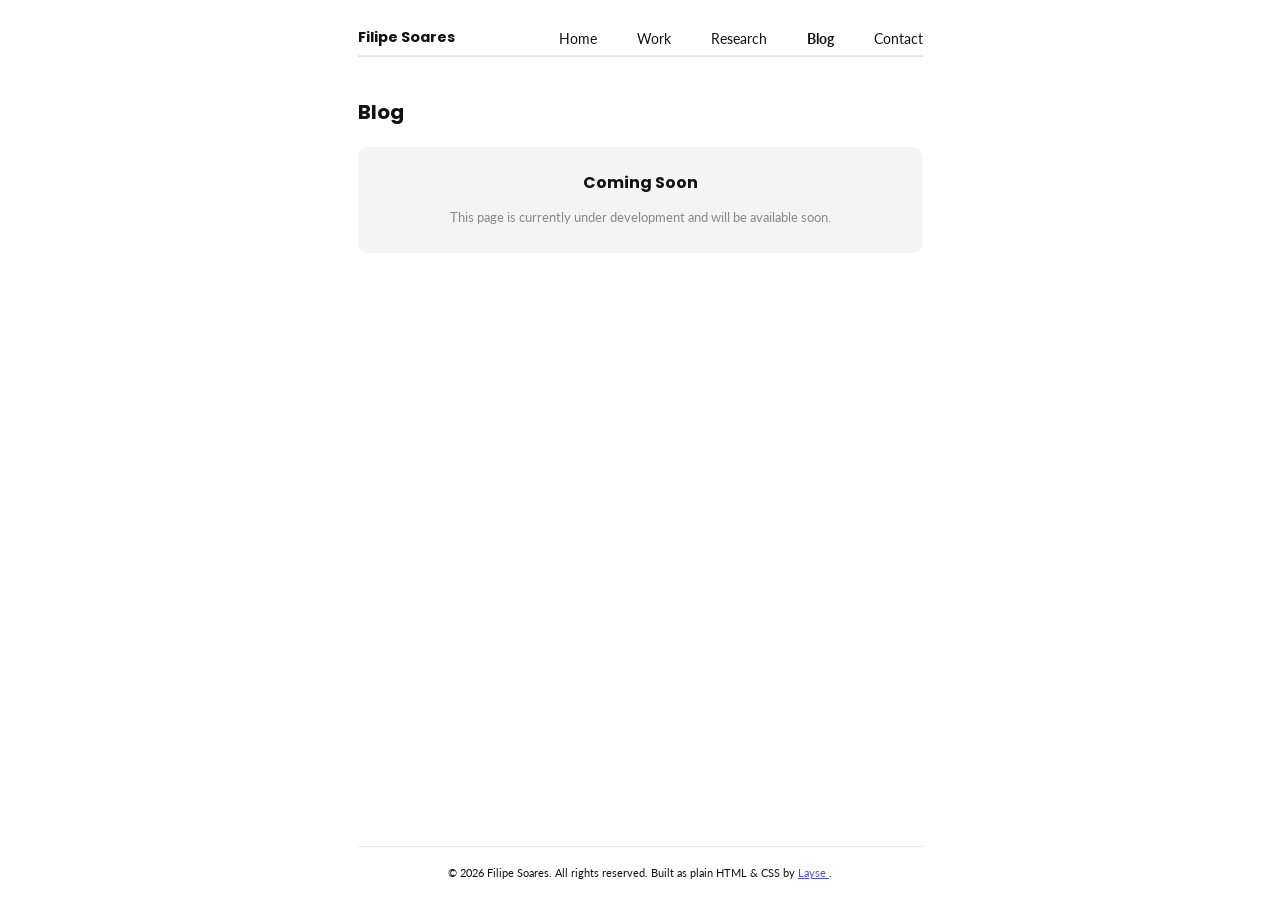
<file: blog.html>
<!DOCTYPE html>
    <html lang="en">
        <head>
            <meta charset="UTF-8">
            <meta name="viewport" content="width=device-width, initial-scale=1.0">
            <title>Filipe Soares - Contact</title>
            <link rel="stylesheet" href="styles.css">
            <link rel="preconnect" href="https://fonts.googleapis.com">
            <link rel="preconnect" href="https://fonts.gstatic.com" crossorigin>
            <link href="https://fonts.googleapis.com/css2?family=Lato:wght@400;700&family=Poppins:wght@700&display=swap" rel="stylesheet">
        </head>

        <body>

            <div class="container">

                    <header>

                        <nav class="navbar">

                            <div class="logo">Filipe Soares</div>

                            <ul class="menu">
                                <li><a href="index.html">Home</a></li>
                                <li><a href="work.html">Work</a></li>
                                <li><a href="research.html">Research</a></li>
                                <li><a href="blog.html" class="nav-active-page">Blog</a></li>
                                <li><a href="contact.html">Contact</a></li>
                            </ul>
                        </nav>
                    </header>
                    
                    <main>

                        <main>

                        <section class="coming-soon">

                            <h2 class="section-title">Blog</h2>

                            <div class="coming-soon-card">

                                <h3>Coming Soon</h3>

                                <p>
                                    This page is currently under development and will be
                                    available soon.
                                </p>

                            </div>

                        </section>

                    </main>
                        
                    </main>
                        <footer class="footer">

                            <p>
                                © 2026 Filipe Soares. All rights reserved. Built as plain HTML &amp; CSS by
                                <a href="https://layse.dev" target="_blank" rel="noopener noreferrer">
                                    Layse
                                </a>.
                            </p>

                        </footer>
    </body>
</html>
</file>
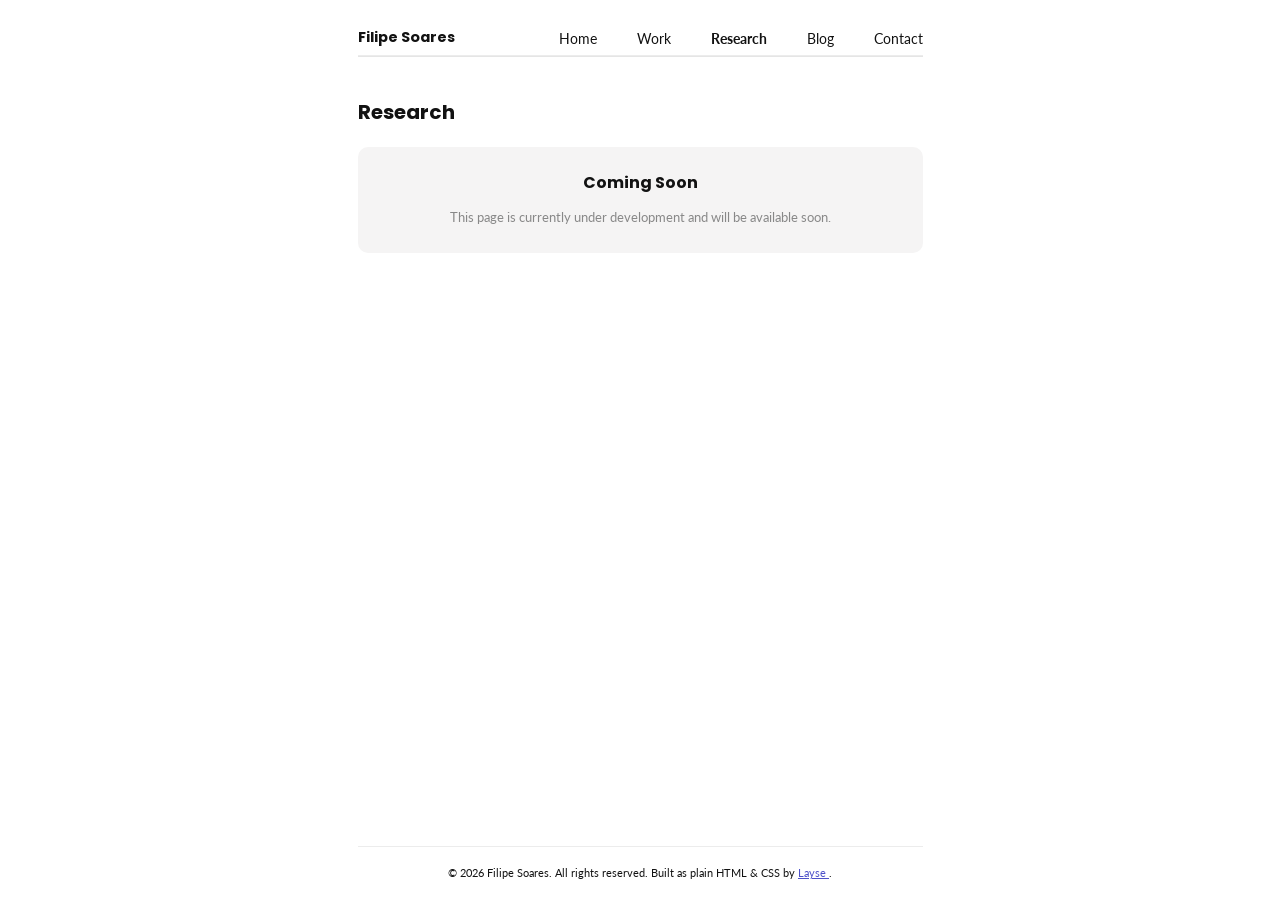
<file: research.html>
<!DOCTYPE html>
    <html lang="en">
        <head>
            <meta charset="UTF-8">
            <meta name="viewport" content="width=device-width, initial-scale=1.0">
            <title>Filipe Soares - Contact</title>
            <link rel="stylesheet" href="styles.css">
            <link rel="preconnect" href="https://fonts.googleapis.com">
            <link rel="preconnect" href="https://fonts.gstatic.com" crossorigin>
            <link href="https://fonts.googleapis.com/css2?family=Lato:wght@400;700&family=Poppins:wght@700&display=swap" rel="stylesheet">
        </head>

        <body>

            <div class="container">

                    <header>

                        <nav class="navbar">

                            <div class="logo">Filipe Soares</div>

                            <ul class="menu">
                                <li><a href="index.html">Home</a></li>
                                <li><a href="work.html">Work</a></li>
                                <li><a href="research.html" class="nav-active-page">Research</a></li>
                                <li><a href="blog.html">Blog</a></li>
                                <li><a href="contact.html">Contact</a></li>
                            </ul>
                        </nav>
                    </header>
                    
                    <main>

                        <main>

                        <section class="coming-soon">

                            <h2 class="section-title">Research</h2>

                            <div class="coming-soon-card">

                                <h3>Coming Soon</h3>

                                <p>
                                    This page is currently under development and will be
                                    available soon.
                                </p>

                            </div>

                        </section>

                    </main>
                        
                    </main>
                        <footer class="footer">

                            <p>
                                © 2026 Filipe Soares. All rights reserved. Built as plain HTML &amp; CSS by
                                <a href="https://layse.dev" target="_blank" rel="noopener noreferrer">
                                    Layse
                                </a>.
                            </p>

                        </footer>
    </body>
</html>
</file>
<file: styles.css>
/* ========================== CSS RESET ========================== */

*,
*::before,
*::after {
    margin: 0;
    padding: 0;
    box-sizing: border-box;
}

html {
    font-size: 16px;
    scroll-behavior: smooth;
}

body {
    min-height: 500px;
    line-height: 1.5;
    font-family: Arial, Helvetica, sans-serif;
    -webkit-font-smoothing: antialiased;
    display: flex;
    justify-content: center;
    min-width: 330px;

}

img,
picture,
video,
canvas,
svg {
    display: block;
    max-width: 100%;
}

input,
button,
textarea,
select {
    font: inherit;
}

button {
    cursor: pointer;
    border: none;
    background: none;
}

a {
    text-decoration: none;
    color: var(--color-blue);

}

ul,
ol {
    list-style: none;
}

table {
    border-collapse: collapse;
    border-spacing: 0;
}

/* -------------------- Root -------------------- */

:root {

--color-white: #FAFAFA;
--color-black: #121212; 
--color-blue: #4D51C9;
--color-dark-gray: #C4C4C4;
--color-gray: #888888;
--color-light-gray: #F5F4F4;

/* Fonts */
--font-heading: "Poppins", sans-serif;
--font-body: "Lato", sans-serif;

}

/* -------------------- Main Container / General  -------------------- */

main {
    flex: 1;
}

.container {
    width: 100%;
    max-width: 625px;
    margin: 0 auto;
    padding: 0 30px;
    display: flex;
    flex-direction: column;
    min-height: 100vh;
}

.section-title {
    font-family: var(--font-heading);
    font-size: 1.25rem;
    font-weight: 700;
    color: var(--color-black);
    margin-top: 40px;
    margin-bottom: 20px;
}

/* -------------------- Header -------------------- */
header {
    width: 100%;
    border-bottom: 1px solid #e5e5e5;
}

/* -------------------- Navbar -------------------- */
.navbar {
    display: flex;
    justify-content: space-between;
    align-items: center;
    padding: 16px 0 5px 0;
    border-bottom: 1px solid #ECECEC;
    margin-top: 10px;

}

.logo {
    font-size: 0.9rem;
    font-weight: bold;
    color: var(--color-black);
    font-family: var(--font-heading);

}

.menu {
    display: flex;
    gap: 40px;
    font-family: var(--font-body);

}

.menu a {
    color: var(--color-black);
    font-size: 0.9rem;
    font-weight: 400;
    transition: opacity .3s ease;
}

.menu a.nav-active-page {
    font-weight: 700;
}

/* -------------------- Hero -------------------- */

.hero {
    display: flex;
    justify-content: space-between;
    align-items: center;
    margin-top: 40px;
}

.hero-content {
    width: 60%;

}

.hero-image {
    width: 30%;
    display: flex;
    justify-content: flex-end;
}

.hero-image img {
    width: 100%;
    max-width: 220px;
    display: block;
    border-radius: 10px;

}

.hero-image picture {
    display: block;
    width: 100%;
}

/* Title */

.hero h1 {
    font-family: var(--font-heading);
    font-size: 1.563rem;
    font-weight: 700;
    color: var(--color-black);
    margin-bottom: 5px;
}

.hero h2 {
    font-family: var(--font-body);
    font-size: 0.8rem;
    font-weight: var(--body-weight);
    color: var(--color-gray);
    margin-bottom: 16px;
}

.hero p {
    font-family: var(--font-body);
    font-size: 0.875rem;
    font-weight: var(--body-weight);
    color: var(--color-black);
    line-height: 1.7;
}

/* -------------------- Interests -------------------- */

.interests {
    display: flex;
    flex-direction: column;
    gap: 15px;
    margin-top: 35px;
}

.interests-title {
    font-family: var(--font-heading);
    font-size: 1rem;
    font-weight: 700;
    color: var(--color-black);
}

.interests-list {
    display: flex;
    flex-wrap: wrap;
    gap: 10px;
}

.interests-list span {
    font-family: var(--font-body);
    font-size: 0.8rem;
    font-weight: 400;
    color: var(--color-black);

    background: var(--color-light-gray);
    padding: 4px 12px;
    border-radius: 999px;
}

/* -------------------- Latest Work -------------------- */

.latest-work {
    margin-top: 60px;
}

.latest-work a {
    color: var(--color-blue);
    text-decoration: none;
}

/* -------------------- Work Card -------------------- */

.work-card {
    display: flex;
    align-items: center;
    width: 100%;
    min-height: 70px;
    background: #F5F4F4;
    border-radius: 10px;
    padding: 6px;
    margin-bottom: 15px;
}

.work-image {
    width: 46px;
    height: 46px;
    border-radius: 100%;
    object-fit: cover;
    flex-shrink: 0;
}

.work-info {
    margin-left: 12px;
    flex: 1;
}

.work-info h3 {
    font-family: --var(--font-heading);
    font-size: 0.75rem; 
    font-weight: 700;
    color: #000;
    margin-bottom: 4px;
}

.work-info p {
    font-family: "Lato", sans-serif;
    font-size: 0.75rem; 
    font-weight: 400;
    color: #000;
}

.read-more {
    font-family: "Lato", sans-serif;
    font-size: 0.688rem; 
    font-weight: 400;
    color: #000;
    white-space: nowrap;
    padding-right: 10px;
    padding-top: 20px;
}

/* -------------------- Footer -------------------- */


.footer {
    margin-top: 60px;
    padding: 16px 0;
    border-top: 1px solid #ECECEC;
    text-align: center;
}

.footer p {
    font-family: var(--font-body);
    font-size: 0.688rem; 
    font-weight: 400;
    line-height: 1.875;
    color: var(--color-black);
}

.footer a {
    text-decoration: underline;
    transition: opacity 0.2s ease;
}

.footer a:hover {
    opacity: 0.7;
}

/* -------------------- Work - Resume -------------------- */

.resume-section {
    margin-top: 40px;
}

.resume-section:first-child {
    margin-top: 40px;
}

.resume-item {
    margin-bottom: 28px;
}

.resume-item:last-child {
    margin-bottom: 0;
}

.resume-item h3 {
    font-family: var(--font-body);
    font-size: 0.938rem;
    font-weight: 700;
    color: var(--color-black);
    margin-bottom: 4px;
    margin-top: 20px;
}

.resume-period {
    display: block;
    font-family: var(--font-body);
    font-size: 0.75rem; 
    font-weight: 400;
    color: #666666;
    margin-bottom: 4px;
}

.resume-item p {
    font-family: var(--font-body);
    font-size: 0.875rem; 
    font-weight: 400;
    line-height: 1.5;
    color: var(--color-black);
}

/* -------------------- Certificates -------------------- */

.certificate-card {
    display: flex;
    align-items: center;
    background: #F5F4F4;
    border-radius: 10px;
    padding: 6px;
    margin-bottom: 15px;
}

.certificate-image {
    width: 46px;
    height: 46px;
    border-radius: 50%;
    object-fit: cover;
    flex-shrink: 0;
}

.certificate-info {
    margin-left: 12px;
}

.certificate-info h3 {
    font-family: var(--font-body);
    font-size: 0.75rem; 
    font-weight: 700;
    color: var(--color-black);
    margin-bottom: 4px;
}

.certificate-info p {
    font-family: var(--font-body);
    font-size: 0.75rem;
    font-weight: 400;

    color: var(--color-black);
}

/* -------------------- Contact -------------------- */

.contact-section {
    margin-top: 40px;
}

.contact-card h3 {
    font-family: var(--font-heading);
    font-size: 0.9rem;
    margin-bottom: 10px;
}

.contact-address {
    font-family: var(--font-body);
    font-size: 0.9rem;
    margin-bottom: 10px;
    word-break: break-word;
}

.contact-note {
    font-family: var(--font-body);
    font-size: 0.75rem;
    color: var(--color-gray);
}

/* -------------------- Coming Soon -------------------- */

.coming-soon {
    margin-top: 40px;
}

.coming-soon-card {
    background: var(--color-light-gray);
    border-radius: 10px;
    padding: 24px;
    text-align: center;
}

.coming-soon-card h3 {
    font-family: var(--font-heading);
    font-size: 1rem;
    margin-bottom: 12px;
    color: var(--color-black);
}

.coming-soon-card p {
    font-family: var(--font-body);
    font-size: 0.8rem;
    line-height: 1.7;
    color: var(--color-gray);
}


/* ================= RESPONSIVE DESIGN - MOBILE ================= */

@media (min-width: 320px) and (max-width: 768px) {

/* -------------------- Main Container -------------------- */

.container {
    padding: 0 20px;
    }

/* -------------------- Navbar -------------------- */

.navbar {
    flex-direction: column;
    gap: 5px;

    }

.menu {
    flex-wrap: wrap;
    justify-content: center;
    gap: 28px;

    }

/* -------------------- Hero -------------------- */

.hero {
    flex-direction: column;
    align-items: center;
    text-align: justify;
    margin-top: 40px;
}

.hero-content {
    width: 100%;
}

.hero-image {
    width: 100%;
    display: block;
    margin-top: 20px;
    margin-bottom: 20px;

}

.hero-image picture {
    display: block;
    width: 100%;
}

.hero-image img {
    width: 100%;
    max-width: none;
    border-radius: 10px;
}

.hero h1 {
    margin-bottom: 8px;
}

.hero h2 {
    margin-bottom: 20px;
}    

/* -------------------- Interests -------------------- */

.interests {
    flex-direction: column;
    align-items: center;
    gap: 20px;
}

.interests-title {
    font-family: var(--font-heading);
    font-size: 1rem;
    font-weight: 700;
    text-align: center;
}

.interests-list {
    width: 100%;
    display: flex;
    flex-wrap: wrap;
    justify-content: center;
    gap: 10px;
}

.interests-list span {
    background: var(--color-light-gray);
    padding: 6px 12px;
    border-radius: 999px;
    font-size: 0.75rem;
    text-align: center;
}

/* -------------------- Footer -------------------- */
.footer p {
    font-size: 0.625rem;
}
}
</file>
